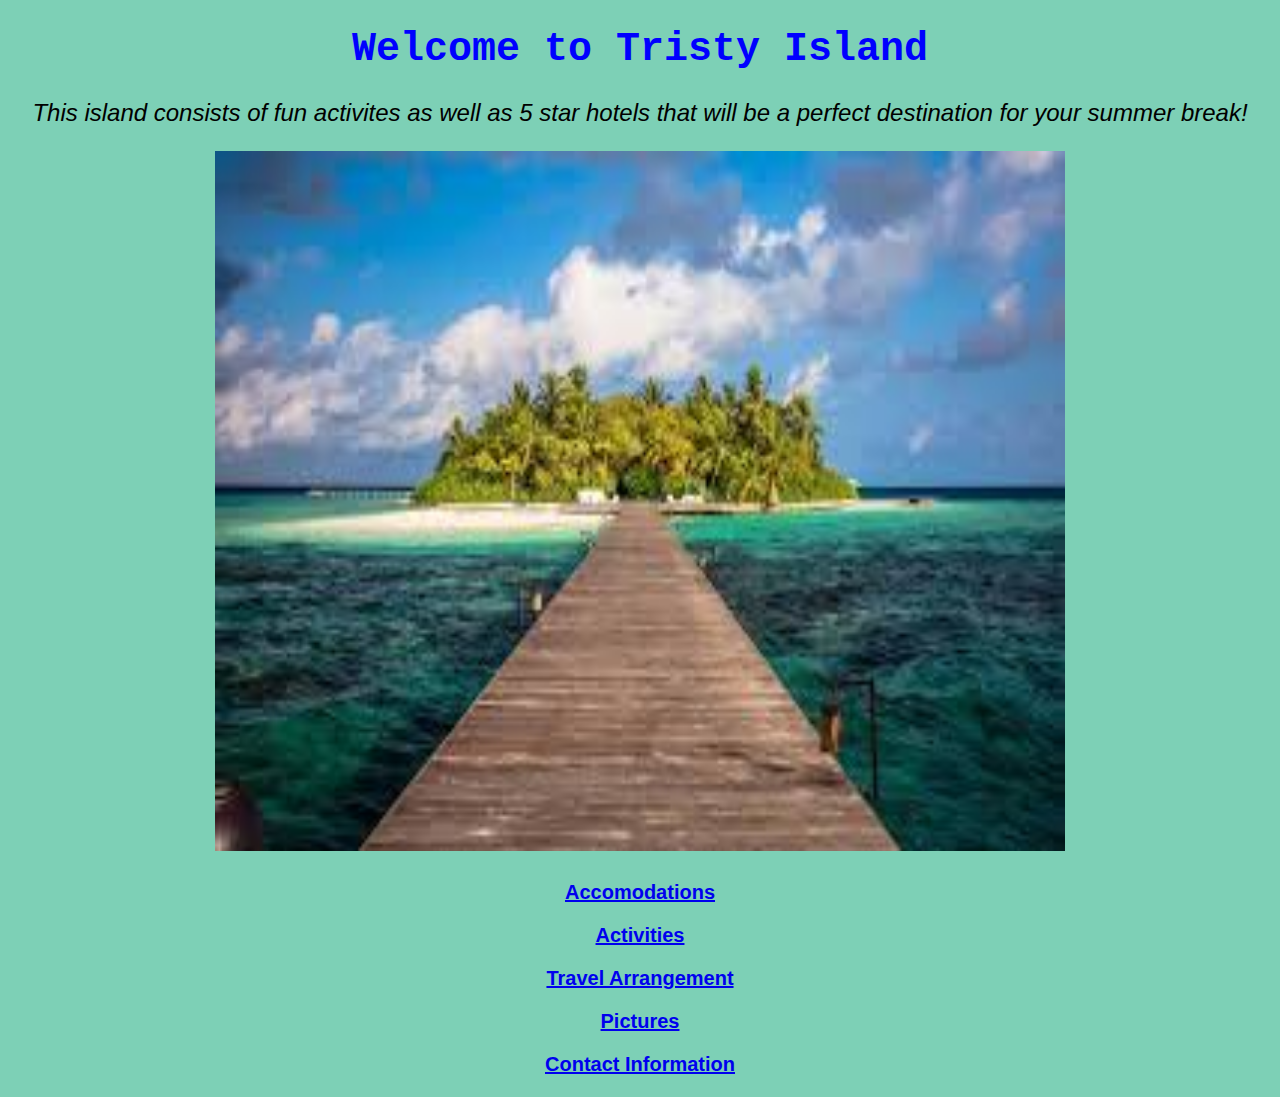
<file: index.html>
<!DOCTYPE html>
<html>
<head>
  <link href="css/mainstyle1.css" rel="stylesheet" type="text/css">
  <title> Private Resort</title>
</head>
<body>
  <h1> Welcome to Tristy Island</h1>
  <p> This island consists of fun activites as well as 5 star hotels
    that will be a perfect destination for your summer break!</p>
  <p><img src="img/island1.jpeg" alt="picture of island" height="700px" width="850px"></p>

  <h3> <a href="accomodations.html">Accomodations</a></h3>
  <h3> <a href="activities.html">Activities</a></h3>
  <h3> <a href="travel.html">Travel Arrangement</a></h3>
  <h3> <a href="pictures.html">Pictures</a></h3>
  <h3> <a href="contact.html">Contact Information</a></h3>
</body>
</html>
</file>
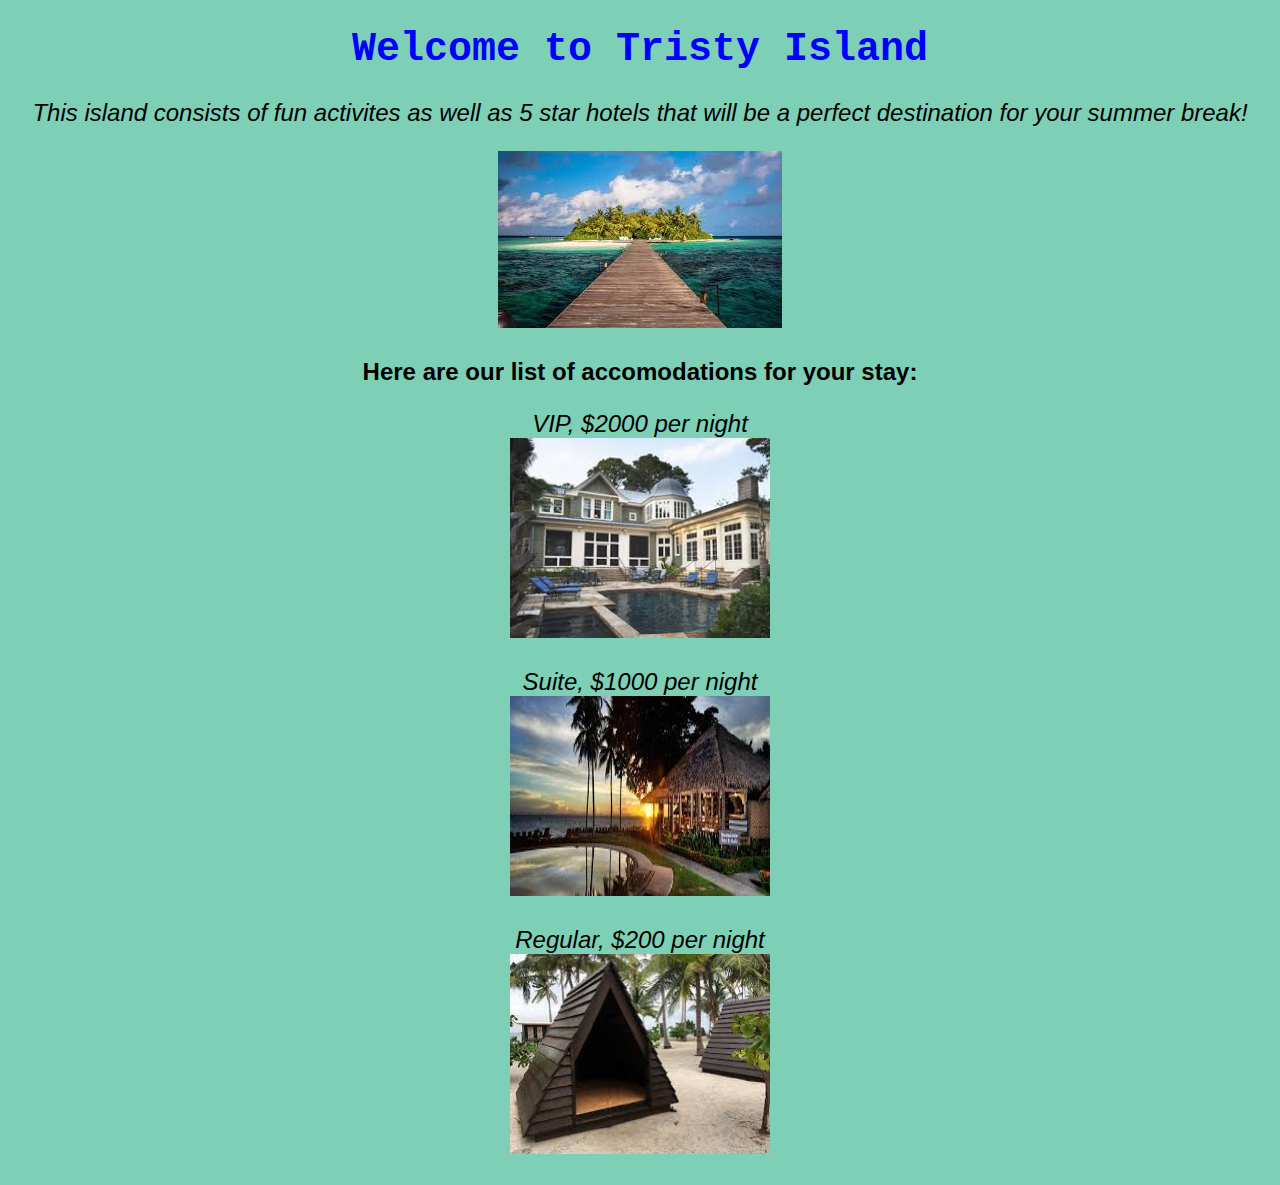
<file: accomodations.html>
<!DOCTYPE html>
<html>
<head>
  <link href="css/mainstyle1.css" rel="stylesheet" type="text/css">
  <title> Accomodations</title>
</head>
<body>
  <h1> Welcome to Tristy Island</h1>
  <p> This island consists of fun activites as well as 5 star hotels
    that will be a perfect destination for your summer break!</p>
  <p><a href="index.html"><img src="img/island1.jpeg"
    alt="picture of island"></a></p>

  <h2> Here are our list of accomodations for your stay:</h2>

    <p> VIP, $2000 per night </br> <img src="img/acco1.jpeg"
      alt="picture of VIP" height="200" width ="260px"></p>
    <p> Suite, $1000 per night </br> <img src="img/acco2.jpeg"
      alt="picture of suite" height ="200px" width="260px"></p>
    <p> Regular, $200 per night </br> <img src="img/acco3.jpeg"
      alt="picture of regular" height ="200px" width="260px"></p>

</body>
</html>
</file>
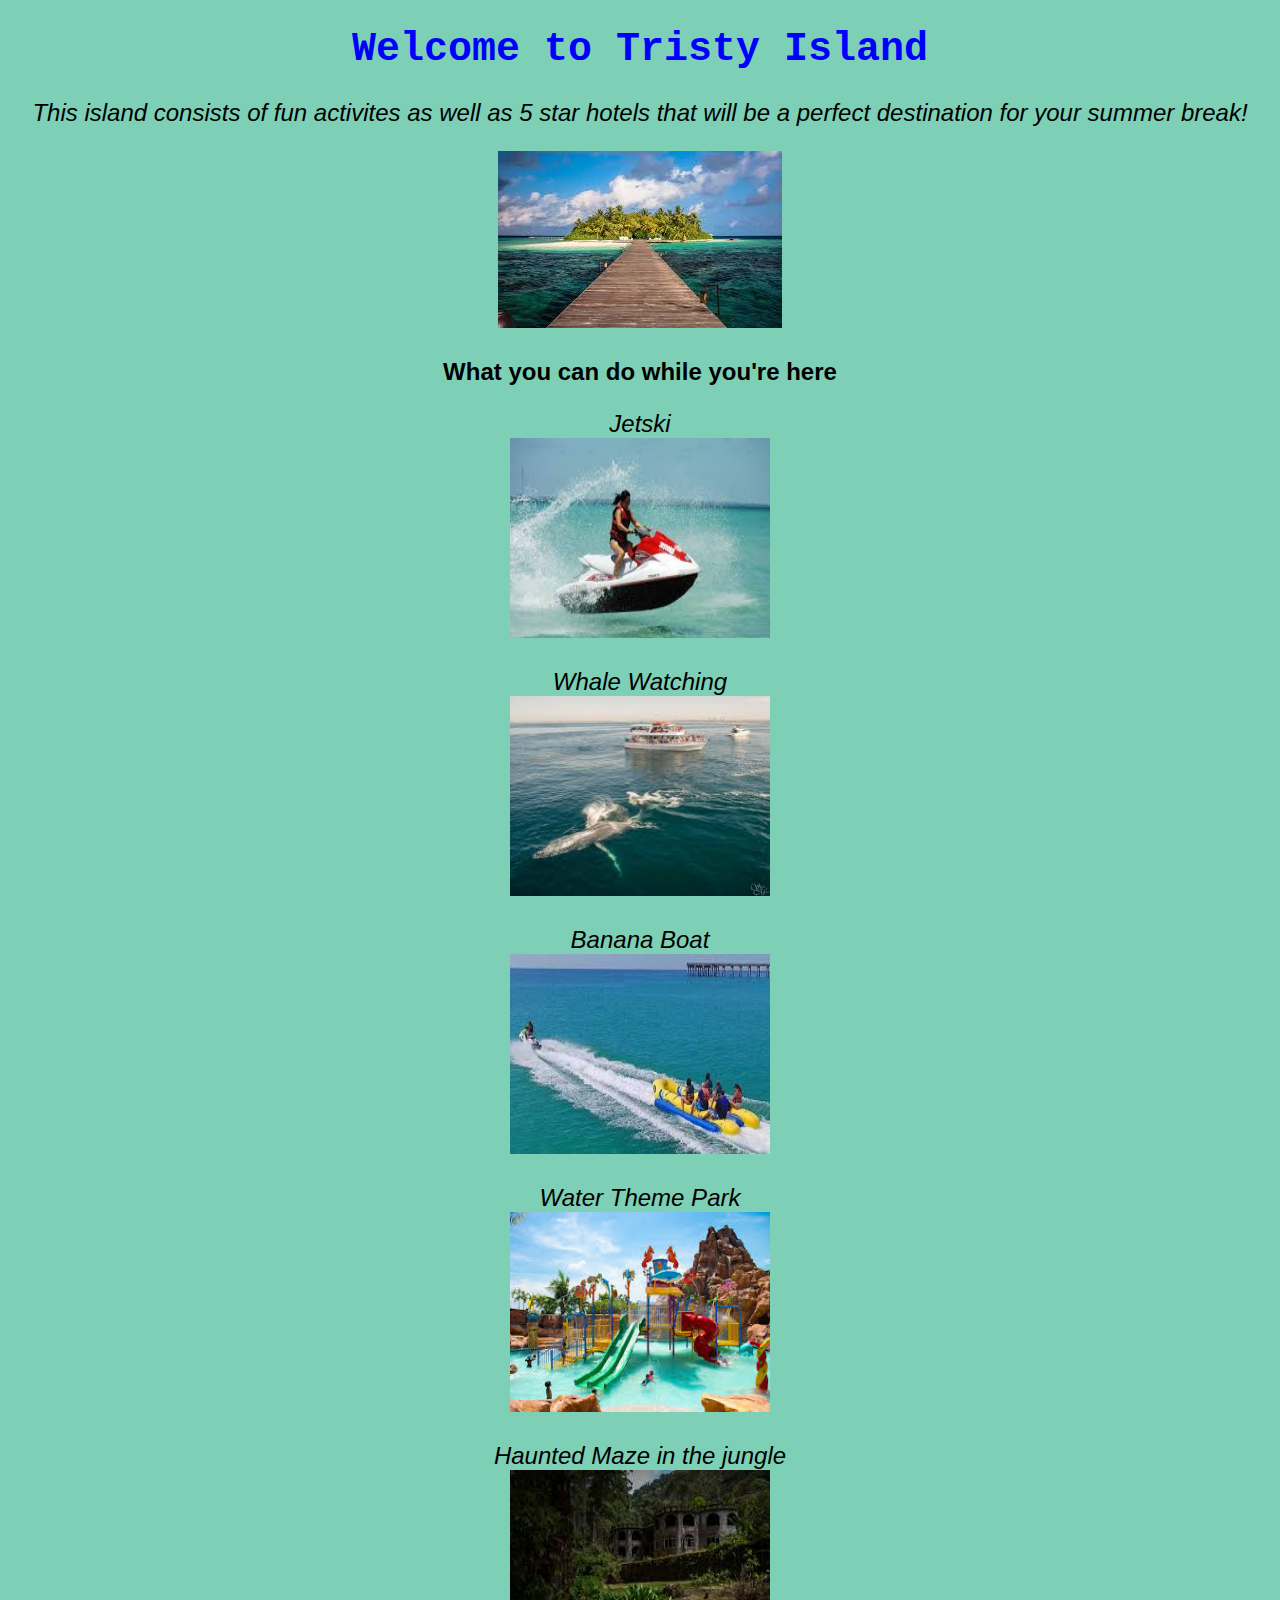
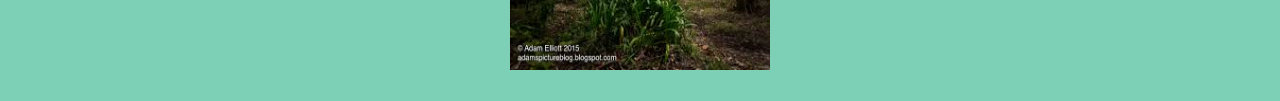
<file: activities.html>
<!DOCTYPE html>
<html>
<head>
  <link href="css/mainstyle1.css" rel="stylesheet" type="text/css">
  <title> Activities!</title>
</head>
<body>
  <h1> Welcome to Tristy Island</h1>
  <p> This island consists of fun activites as well as 5 star hotels
    that will be a perfect destination for your summer break!</p>
  <p><a href="index.html"><img src="img/island1.jpeg"
      alt="picture of island"></a></p>

  <h2> What you can do while you're here</h2>

    <p> Jetski </br> <img src="img/act1.jpeg"
      alt="picture of jetski" height="200px" width ="260px"></p>
    <p> Whale Watching</br> <img src="img/act2.jpeg"
      alt="picture of whale watching" height ="200px" width="260px"></p>
    <p> Banana Boat</br> <img src="img/act3.jpeg"
      alt="picture of banana boat" height ="200px" width="260px"></p>
    <p> Water Theme Park </br> <img src="img/act4.jpeg"
      alt="picture of water theme park" height="200px" width ="260px"></p>
    <p> Haunted Maze in the jungle</br> <img src="img/act5.jpeg"
      alt="picture of huanted maze" height="200px" width ="260px"></p>


    <p><a href="index.html"><Home</a></p>
</body>
</html>
</file>
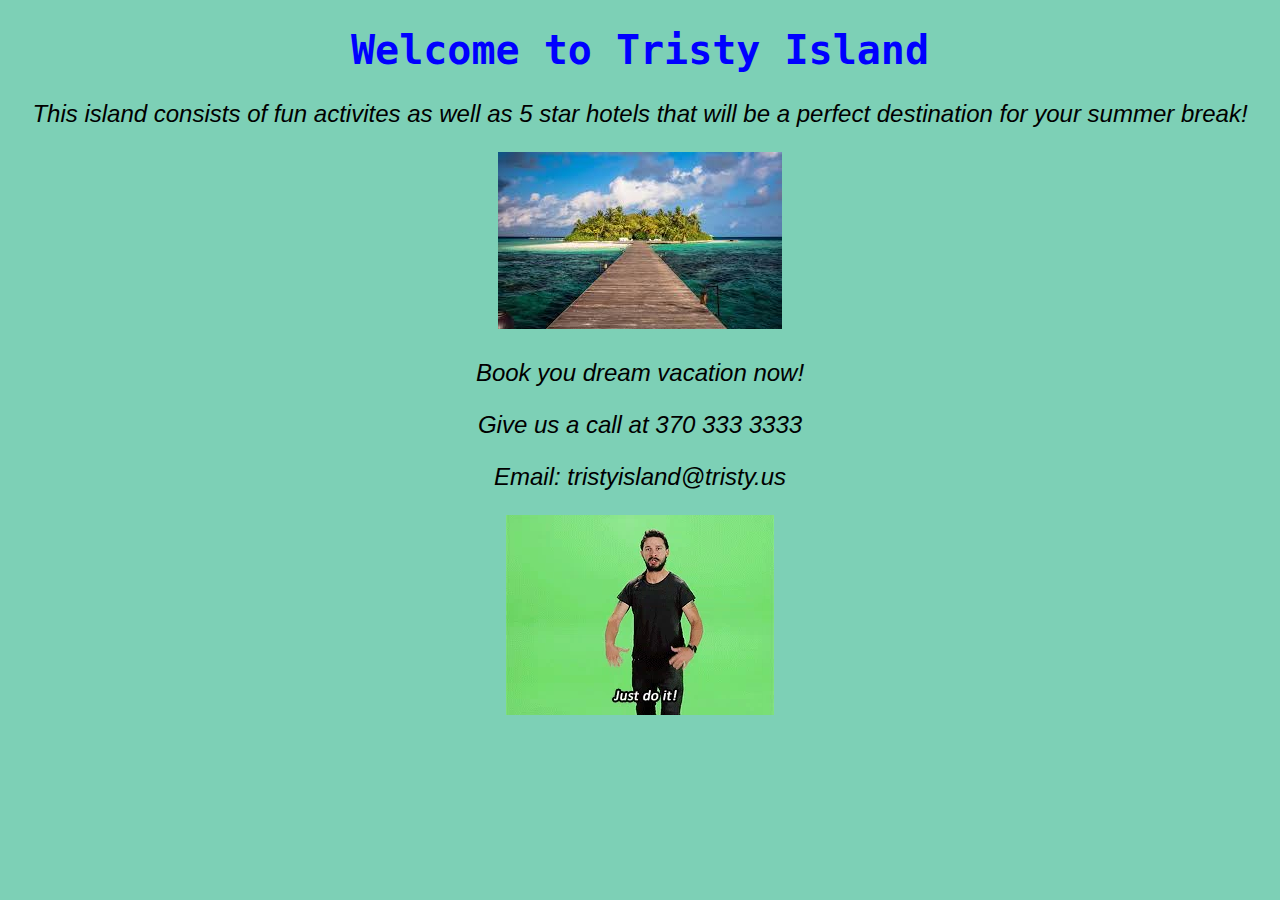
<file: contact.html>
<!DOCTYPE html>
<html>
<head>
  <link href="css/mainstyle1.css" rel="stylesheet" type="text/css">
  <title> Accomodations</title>
</head>
<body>
  <h1> Welcome to Tristy Island</h1>
  <p> This island consists of fun activites as well as 5 star hotels
    that will be a perfect destination for your summer break!</p>
  <p><a href="index.html"><img src="img/island1.jpeg"
      alt="picture of island"></a></p>
  <p>Book you dream vacation now!</p>
  <p>Give us a call at 370 333 3333</p>
  <p>Email: tristyisland@tristy.us</p>
  <p><img src="img/gif1.gif"></p>
</body>
</html>
</file>
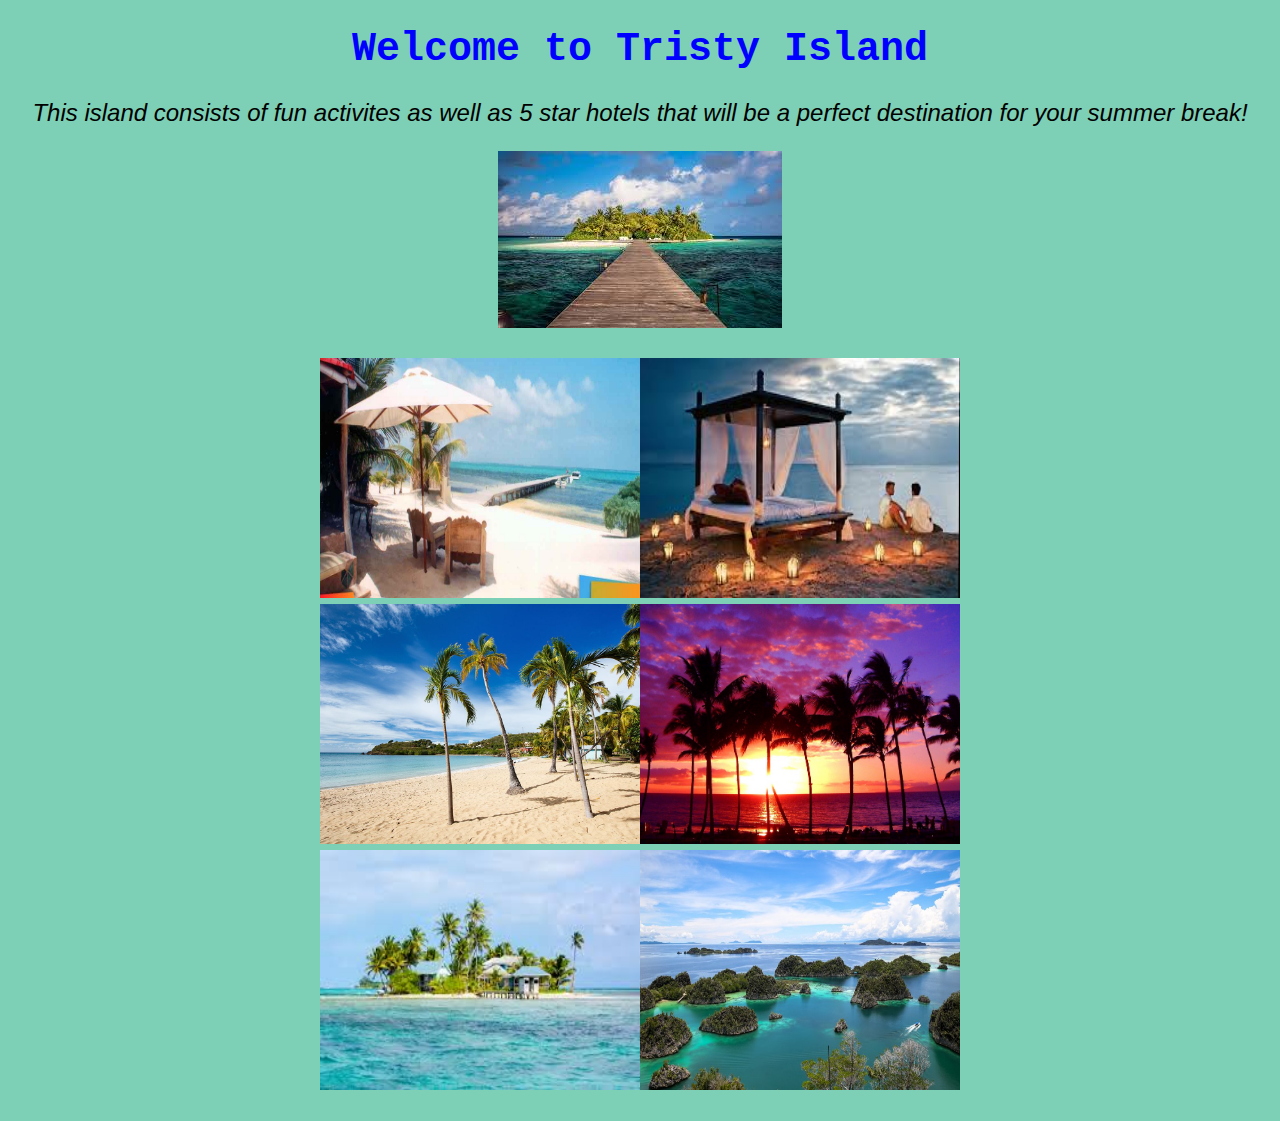
<file: pictures.html>
<!DOCTYPE html>
<html>
<head>
  <link href="css/mainstyle1.css" rel="stylesheet" type="text/css">
  <title> Pictures!</title>
</head>
<body>
  <h1> Welcome to Tristy Island</h1>
  <p> This island consists of fun activites as well as 5 star hotels
    that will be a perfect destination for your summer break!</p>

  <p><a href="index.html"><img src="img/island1.jpeg"
      alt="picture of island"></a></p>
  <p>  <img src="img/pic1.jpg"
        alt="Pic1" height="240px" width ="320px"><img src="img/pic2.jpeg"
        alt="Pic2" height ="240px" width="320px">
  </br>
    <img src="img/pic3.jpg"
    alt="Pic3" height ="240px" width="320px"><img src="img/pic6.jpg"
    alt="Pic6" height ="240px" width="320px">
  </br>
    <img src="img/pic4.jpeg"
    alt="Pic4" height ="240px" width="320px"><img src="img/pic5.jpg"
    alt="Pic5" height ="240px" width="320px">
  </p>

</body>
</html>
</file>
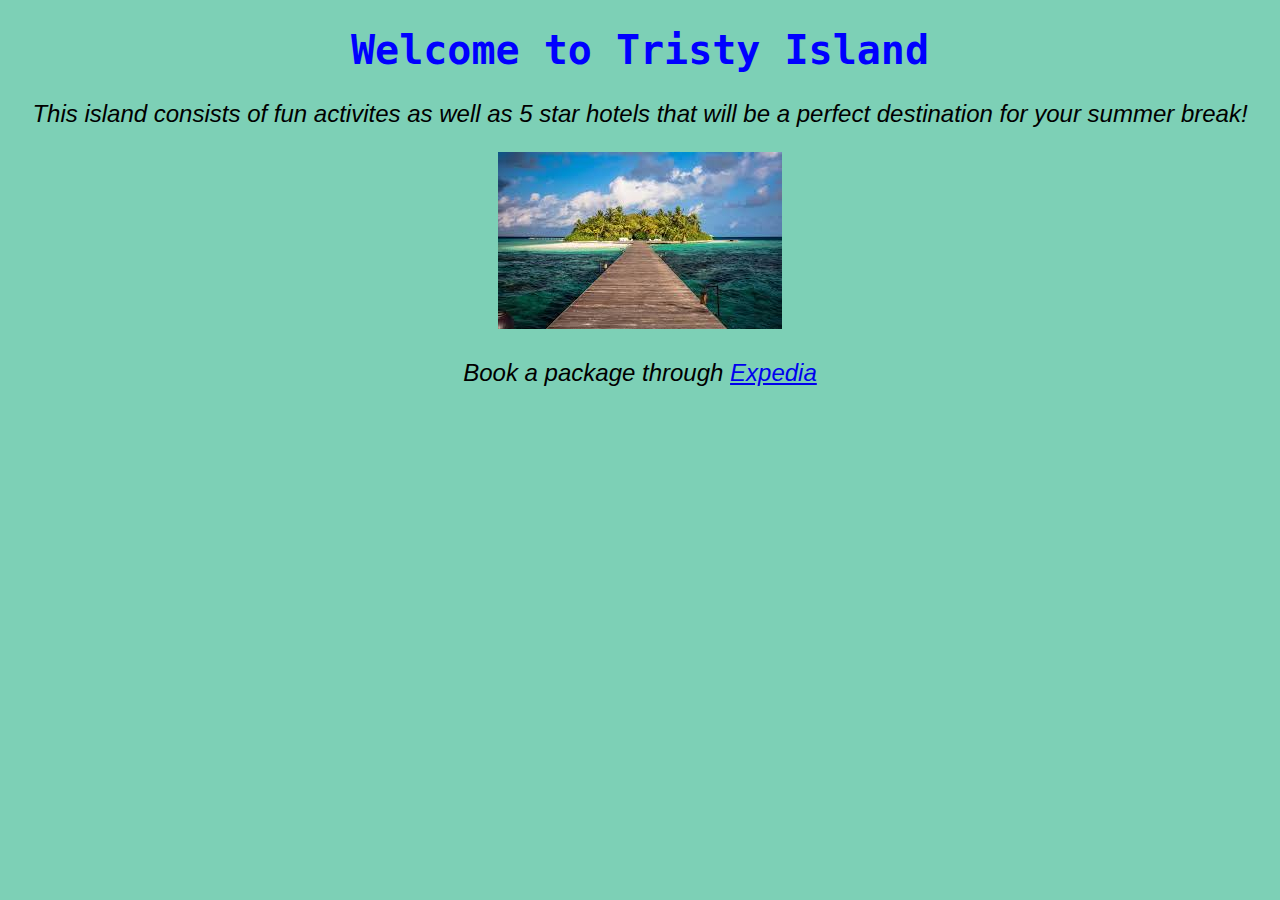
<file: travel.html>
<!DOCTYPE html>
<html>
<head>
  <link href="css/mainstyle1.css" rel="stylesheet" type="text/css">
  <title> Travel Arrangement </title>
</head>
<body>
  <h1> Welcome to Tristy Island</h1>
  <p> This island consists of fun activites as well as 5 star hotels
    that will be a perfect destination for your summer break!</p>
  <p><a href="index.html"><img src="img/island1.jpeg"
      alt="picture of island"></a></p>
  <p>Book a package through <a href="http://www.expedia.com">Expedia</a></p>
</body>
</html>
</file>
<file: css/mainstyle1.css>
h1 {
  font-size: 40px;
  font-family: monospace;
  font-weight: bold;
  color: blue;
}

p {
  font-size: 24px;
  font-family: sans-serif;
  font-style:italic;
}

body {
  background-color:#7DD0B6;
  font-family: sans-serif;
  text-align: center;
}

h3 {
  font-size: 20px;
  font-family: sans-serif;
  color: blue;
}
</file>
